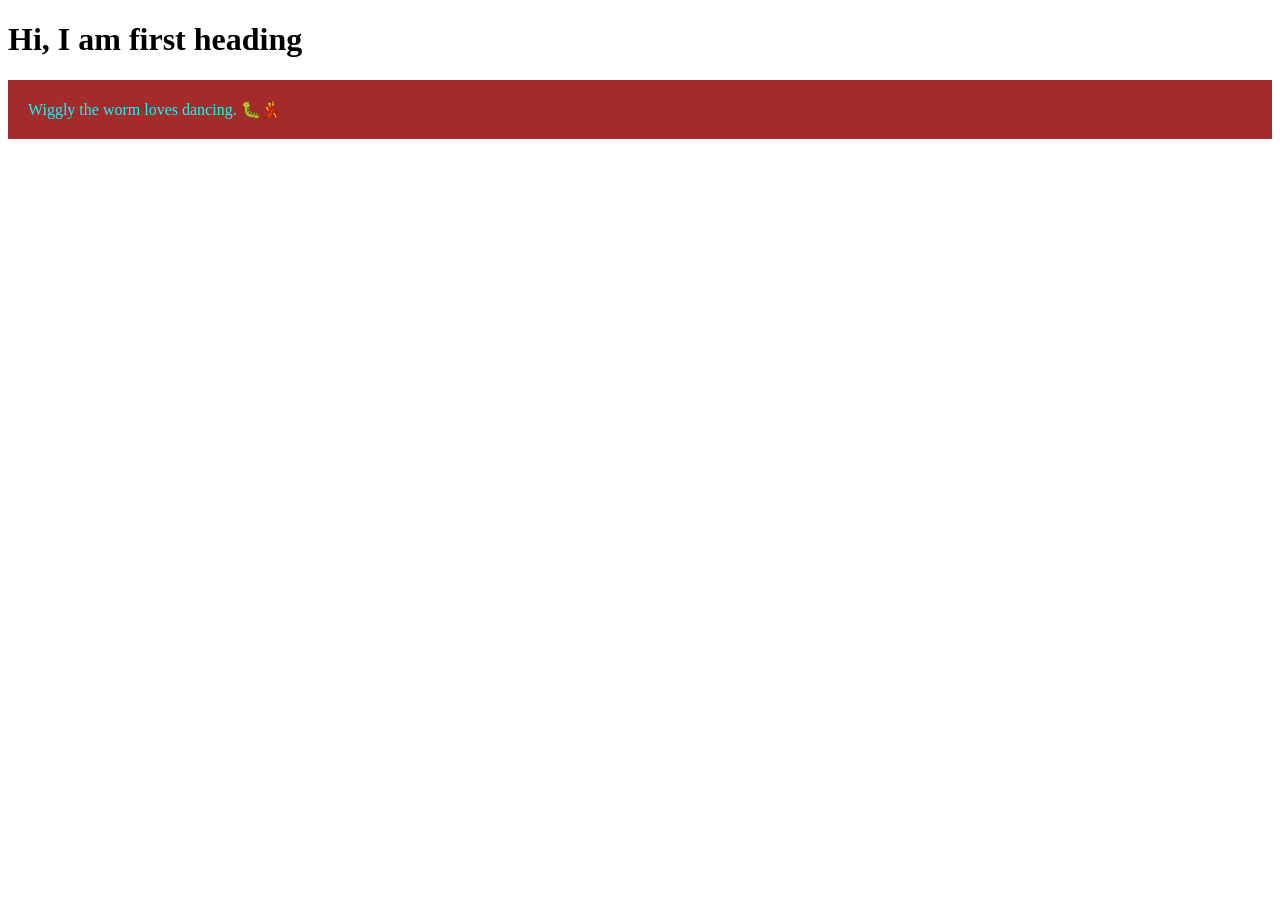
<file: index.html>
<!DOCTYPE html>
<html lang="en">
<head>
    <meta charset="UTF-8">
    <meta name="viewport" content="width=device-width, initial-scale=1.0">
    <title>WIGGLY</title>
    <link rel="stylesheet" href="styles/wiggly.css">
</head>
<body>
    <h1>Hi, I am first heading</h1>
    <p>Wiggly the worm loves dancing. 🐛💃</p>
    
</body>
</html>
</file>
<file: styles/wiggly.css>
p{color: aqua;}
p{background-color: brown;}
p{padding: 20px;}
</file>
